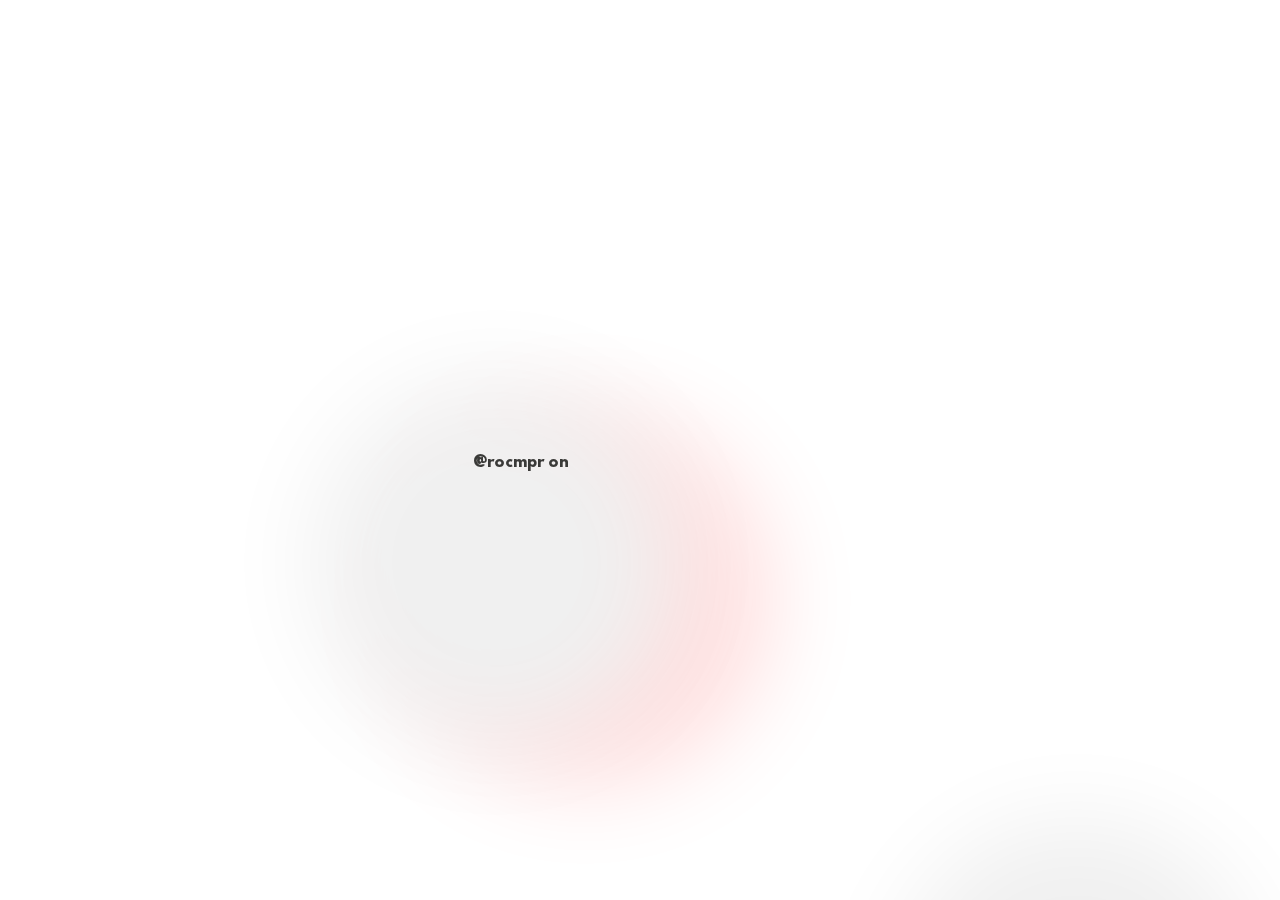
<file: index.html>
<!doctype html>
<html dir="ltr" lang="en-us">
 
<head>
    <meta charset="utf-8">
    <meta name="viewport" content="width=device-width, initial-scale=1">
    <title>a .net apart</title>
    <meta name="description" content="">
 
    <!-- Styles
    ================================================== -->
    <link rel="stylesheet" href="assets/css/styles.css"/>
    <link rel="stylesheet" href="assets/css/animate.css"/>

    <!-- Favicons
    ================================================== -->
    <link rel="shortcut icon" href="assets/img/favicon.png">

</head>

  <body>  
  
   <div class="background">
    <span></span>
    <span></span>
    <span></span>
    <span></span>
    <span></span>
    <span></span>
    <span></span>
    </div>
   
  <main>
    <header><div class="header-wrapper">
      <h1 class="animated slideInLeft">A. NET APART</h1>
      <h1 class="animated slideInUp">by @ROCMPR</h1> 
            <div class="workshop-link animated slideInRight">
                <ul>
                    <li><a href="https://rocmpr.github.io/blog/index.html">Archivo</a></li>
                    <li><a href="https://rocmpr.github.io/blog/about">Acerca de</a></li>
                </ul>
            </div>
      <p class="follow-links animated slideInRight"><span class="glitch">@rocmpr on </span><a href="https://www.linkedin.com/in/camposroberto/"> LinkedIn</a>.
      </p>
                <div class="demo-list animated slideInLeft">
                    <ul>
                        <li><a href="https://rocmpr.github.io/blog/2019-11-24/Metodolog%C3%ADas-%C3%81giles">Metodologías Ágiles</a></li>
                        <li><a href="https://rocmpr.github.io/blog/2019-10-28/Desarrollo-Seguro">Desarrollo Seguro</a></li>
                        <li><a href="https://rocmpr.github.io/blog/2019-12-01/Privacidad-y-Seguridad">Privacidad es Seguridad</a></li>
                        <li><a href="https://rocmpr.github.io/blog/2019-12-07/Ciberseguridad-2020">Ciberseguridad 2020</a></li>
                        <li><a href="https://rocmpr.github.io/blog/2019-12-06/Patrones-de-Ataque">Patrones de Ataque</a></li>
                        <li><a href="https://rocmpr.github.io/blog/2019-12-05/HTTP-Smuggling">HTTP Smuggling</a></li>
                        
                </div>
       
    </div></header>

      <!--<nav class="bar index">
      </nav>-->
 
    </main>

  </body>


</html>
</file>
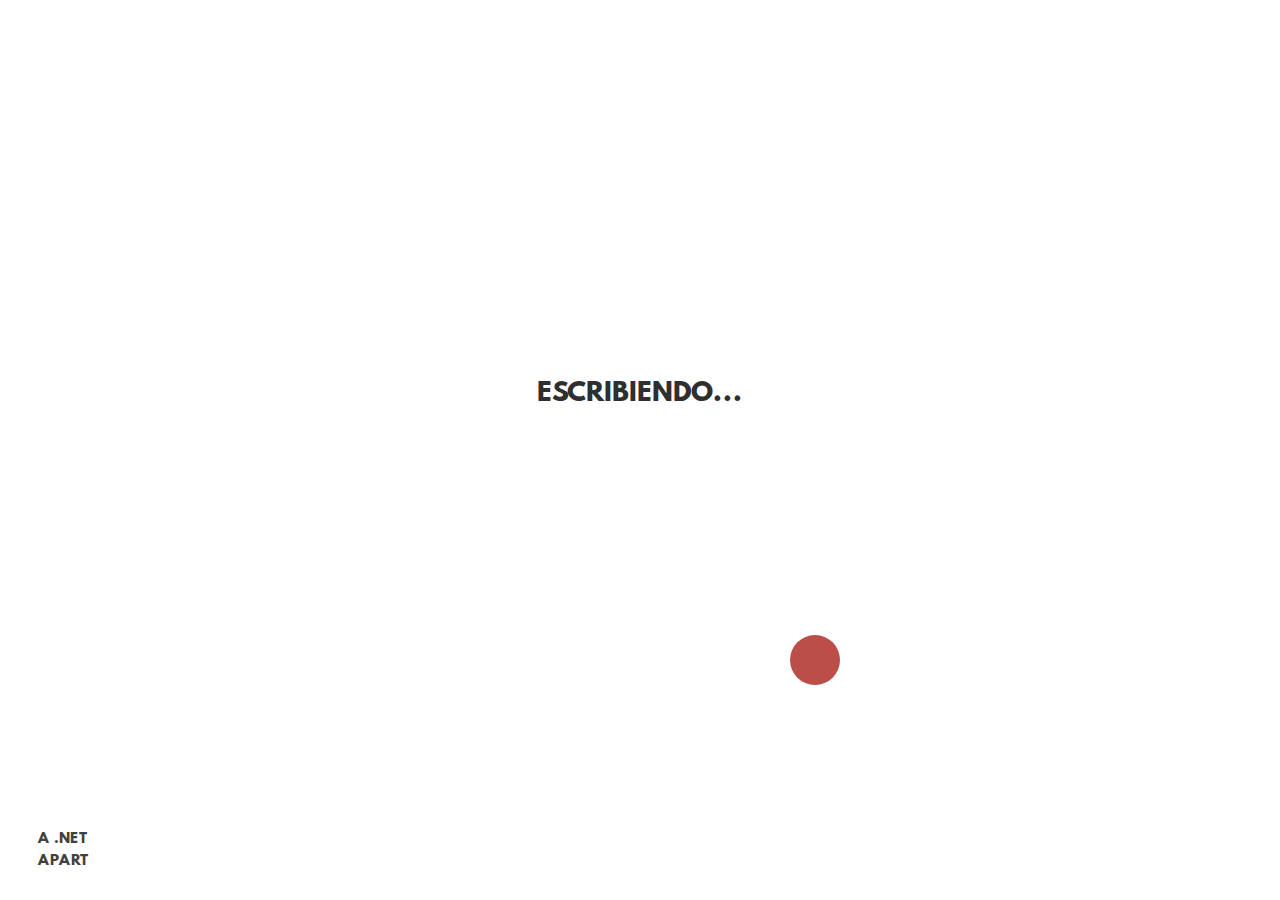
<file: Soon.html>
<!doctype html>
<html dir="ltr" lang="en-us">
 
<head>
    <meta charset="utf-8">
    <meta name="viewport" content="width=device-width, initial-scale=1">
    <title>a .net apart</title>
    <meta name="description" content="">
 
    <!-- Styles
    ================================================== -->
    <link rel="stylesheet" href="assets/css/normalize.css">
    <link rel="stylesheet" href="assets/css/main.css">

    <!-- Favicons
    ================================================== -->
    <link rel="shortcut icon" href="assets/img/favicon.png">

    <!-- Scripts
    ================================================== -->
    <script src="assets/js/textblock.js"></script>
    <script src="assets/js/jquery-3.4.1.js"></script>
 
    <script>
       $(function() {
          $('q').click(function() {
             window.location = $(this).attr('cite');
          });
       });
    </script>

    <!-- Edit this JSON code to scale text elements. -->

    <script>
    Textblock([
     {
         target: ".mars",
         minWidth: 400,
         maxWidth: 800,
         minWidth_FontSize: 4,
         maxWidth_FontSize: 2,
         minWidth_LineHeight: 1,
         maxWidth_LineHeight: 2,
         minWidth_VariableGrade: 400,
         maxWidth_VariableGrade: 800,
     } 
    ]);
    </script>
 
</head>

<body>

    <main>
      <h3>Escribiendo...</h3>
        <div class="circle22">
            <svg width="50" height="50" version="1.1" xmlns="http://www.w3.org/2000/svg">
                <g><circle cx="25" cy="25" r="25" stroke="transparent" fill="#bc4e4a" /></g>
            </svg>
        </div>
    </main>
 
 
    <div class="bar">
        <p><a href="../www">A .NET<br> APART</a></p>
    </div>

</body>

</html>
</file>
<file: assets/css/styles.css>
@font-face {
    font-family: 'League Spartan';
    src: url('../fonts/leaguespartan-bold.eot');
    src: url('../fonts/leaguespartan-bold.eot?#iefix') format('embedded-opentype'),
         url('../fonts/leaguespartan-bold.woff2') format('woff2'),
         url('../fonts/leaguespartan-bold.woff') format('woff'),
         url('../fonts/leaguespartan-bold.ttf') format('truetype'),
         url('../fonts/leaguespartan-bold.svg#league_spartanbold') format('svg');
    font-weight: bold;
    font-style: normal;
}



html * {
  box-sizing: border-box; 
   cursor: url(../img/cur.png), auto;
}

* {
  box-sizing: border-box; }


body {
  margin: 0;
  overflow:auto;
   cursor: url(../img/cur.png), auto;
}

::selection{background-color: #f9f9f9;}

html {
  font-family: 'League Spartan', helvetica, san-serif;
  font-size: 100%;
  color: rgba(12, 12, 10, 0.8);
  font-weight: 400; }

img {
  max-width: 100%;
  display: block; }

/* --------------------------------------------------------*/
h1{
    font-size:4vw;
}
h1, h2, h3 {
  margin: 0;
  /*text-transform: uppercase;*/
  line-height: 1.2; }

h4 {
  font-size: 1rem;
  font-weight: 400;
  margin: 0.1rem 0 0.2rem;
  line-height: 1.2; }

a {
  color: rgba(12, 12, 10, 0.8);
  text-decoration: none; 
 cursor: url(../img/cur.png), auto;}

a:hover {
  color: #bc4e4a; 
  cursor: url(../img/curlink.png), auto;
  transition: 2s;
}

ul {
  list-style: none;
  padding: 0;
  margin: 1rem 0 0; }

ul > li {
  padding: 0; }

ol {
  padding: 0;
  margin: 0; }

:focus {
  outline: 1px solid #bc4e4a; }

/* --------------------------------------------------------*/
header {
  background: #fff;
  min-height: 100vh;
  padding: 5rem 5vw 2rem; }
  header h1 {
    font-size: calc(1.3rem + 1.8vw);
    margin: 0;
    line-height: 1.2em; }
  header p {
    margin: 2rem 0 0; }
  header ul {
    margin: 0; }
  header p,
  header a {
    color: rgba(38, 37, 32, 0.7); }
  header a {
    border-bottom: 1px solid rgba(169, 169, 169, 0.79); }

@supports (display: grid) {
  header {
    display: flex;
    margin: auto;
    padding-top: 1rem;
    padding-bottom: 12rem; }
    header .header-wrapper {
      width: 66vw;
      display: grid;
      margin:auto;
      margin-top: 50px;
      grid-template-columns: auto 1fr 1fr 1fr 0.5fr;
      grid-template-rows: auto 1fr 1fr auto auto;
      grid-gap: 1rem;
      //transform: rotate(45deg); }
    header h1:nth-child(1) {
      grid-column: 1 / 4;
      text-align: right; }
    header h1:nth-child(2) {
      color: #bc4e4a;
      writing-mode:vertical-lr;
      grid-column: 3 / 4;
      grid-row: 2 / 5;
      justify-self: end;
      margin-top: -10px;
      margin-right: -10px; }
    header p {
      margin: 0;
      color: rgba(12, 12, 10, 0.8); }
    header a {
      border-bottom: none;
      text-transform: uppercase;
      color: rgba(12, 12, 10, 0.8);
      font-weight: 700; }
    header .demo-list {
      grid-column: 1 / 3;
      grid-row: 4 / span 2;
      font-weight: 700;
      line-height: 1.2;
      align-self: end; }
      header .demo-list li {
        border-top: 5px solid rgba(12, 12, 10, 0.8);
        text-align: left;
        padding: 2px 0; }
      header .demo-list li:last-child {
        border-bottom: 5px solid rgba(12, 12, 10, 0.8); }
      header .demo-list p {
        padding: 2px 0; }
    header .follow-links {
      grid-column: 3 / 6;
      grid-row: 5;
      font-size: 0.9rem;
      border-bottom: 25px solid #bc4e4a;
      align-self: start;
      justify-content: end;
      line-height: 1.3;
      padding-bottom: 5px;
      font-weight: 400; }
    header .workshop-link {
      border-top: 5px solid rgba(12, 12, 10, 0.8);
      border-bottom: 5px solid rgba(12, 12, 10, 0.8);
      font-weight: 700;
      grid-row: 3;
      grid-column: 4 / 6;
      align-self: end; }
    @media (max-width: 820px) {
      header {
        display: flex;
        margin: auto;
        padding-top: 5rem;
        padding-bottom: 5rem; }
        header .header-wrapper {
          transform: rotate(0); }
        header h1:nth-child(2) {
          margin-top: -5px; }
        header .workshop-link {
          margin-left: 1rem;
          align-self: start; }
        header .follow-links {
          border-bottom: 20px solid #bc4e4a; } }
    @media (max-width: 700px) {
      header .demo-list {
        grid-column: 3 / -1;
        grid-row: 6; } }
    @media (max-width: 500px) {
      header .header-wrapper {
        width: 66vw;
        grid-template-columns: auto 1fr 1fr 1fr 0.5fr;
        grid-template-rows: auto auto  auto auto; 
        margin-top:0px;
      }
      header h1:nth-child(1) {
        grid-column: 1 / -1; }
      header h1:nth-child(2) {
        grid-column: 5;
        grid-row: 2 / 4;
        margin-right: -5px; }
      header .follow-links {
        grid-column: 1 / 4;
        grid-row: 3;
        border-bottom: 10px solid #bc4e4a; }
      header .demo-list {
        grid-column: 1 / -1;
        grid-row: 4; }
      header .workshop-link {
        grid-column: 1 / -1;
        grid-row: 5;
        margin-left: 0; } }
    @media (min-width: 1000px) {
      header {
        padding-bottom: 15rem; } }
    @media (min-width: 1300px) {
      header {
        padding-bottom: 25rem; } }
    @media (min-width: 1800px) {
      header {
        padding-bottom: 30rem; } } }

nav,
.bar {
  background: #bc4e4a;
  padding: 1.04rem 5vw 0.9rem calc(5vw + 1.2rem);
  font-weight: 700;
  text-transform: uppercase;
  letter-spacing: 0.5px;
  font-size: 0.85rem; }
  nav ol,
  .bar ol {
    columns: 180px;
    column-gap: 4rem; }
    nav ol li,
    .bar ol li {
      text-align: left;
      margin: 0;
      padding: 0;
      break-inside: avoid; }

main > section {
  padding: 4rem 5vw 3rem; }
  main > section h3 {
    font-size: 1.2rem;
    margin: 1rem 0 -1rem; }
  main > section h3 > ul {
    margin-left: 2rem; }
  main > section > ul.demo-list {
    display: grid;
    grid-template-columns: repeat(auto-fill, minmax(180px, 1fr));
    grid-gap: 3rem; }
    main > section > ul.demo-list li > a {
      display: flex;
      flex-direction: column; }
      main > section > ul.demo-list li > a img {
        order: -1; }
    main > section > ul.demo-list li > p {
      margin: 0;
      font-size: 1rem;
      font-weight: 400;
      color: rgba(149, 149, 128, 0.8); }
      main > section > ul.demo-list li > p a {
        color: rgba(149, 149, 128, 0.8); }
      main > section > ul.demo-list li > p a::before {
        content: '['; }
      main > section > ul.demo-list li > p a::after {
        content: ']'; }
  main > section img {
    box-shadow: 0px 1px 3px rgba(0, 0, 0, 0.4);
    display: block;
    margin-bottom: 1rem; }
  main > section > footer {
    display: flex;
    color: rgba(149, 149, 128, 0.8);
    font-size: 0.85rem; }
    main > section > footer div {
      flex: 1; }
    main > section > footer h4 {
      font-weight: 300;
      margin: 0.25rem 0; }
    main > section > footer ul {
      margin: 0;
      list-style: square;
      padding: 0 0 0 1rem; }
    main > section > footer li {
      margin: 0;
      padding: 0; }
    main > section > footer a {
      color: inherit; }

section:nth-child(even) {
  background: #f0efeb;
  box-shadow: 0px 0px 6px rgba(0, 0, 0, 0.3); }

section:nth-child(odd) {
  background: #fbf9f6;
  box-shadow: 0px 1px 6px rgba(0, 0, 0, 0.2); }

.note {
  margin: 0.3rem 0 0;
  font-size: 0.85rem;
  font-style: italic; }
  .note a {
    border-bottom: 1px dotted #9C9C9C; }

main > footer {
  background: rgba(0, 0, 0, 0.8);
  color: #fff;
  padding: 3rem; }
  main > footer a {
    color: #eee;
    text-decoration: underline; }
  main > footer p {
    margin-bottom: 0; }
  main > footer ul {
    margin: 0; }


.colors{
   -webkit-animation:colorchange 60s infinite alternate;
}

h1.colors.heading-line::after {
    -webkit-animation:colorchange 60s infinite alternate;
}

@keyframes colorchange {
    0% {
        background-color:#fff;
        color:#000;
    }
    25% {
        background-color:#f6f3ea;
        color:#000;
    }
    50% {
        background-color:#9c9c9a;
        color:#fff;
    }
    50% {
        background-color:#121212;
        color:#fff;
    }
    100% {
        background-color:#f6f3ea;
        color:#000;
    }
}

span.glitch {
      position: relative;
      animation: glitch-animation 2s infinite linear alternate-reverse;
    }
 
    span.glitch:before {
      animation: glitch-animation-2 3s infinite linear alternate-reverse;
      background: black;
      clip: rect( 0, 900px, 0, 0 );
      color: white;
      content: attr( data-text );
      left: -2px;
      overflow: hidden;
      position: absolute;
      text-shadow: 1px 0 blue;
      top: 0;
    }
    /* Expanded Animations */
    @keyframes glitch-animation {
      0% {
        clip: rect(42px, 9999px, 44px, 0);
      }
      5% {
        clip: rect(12px, 9999px, 59px, 0);
      }
      10% {
        clip: rect(48px, 9999px, 29px, 0);
      }
      15.0% {
        clip: rect(42px, 9999px, 73px, 0);
      }
      20% {
        clip: rect(63px, 9999px, 27px, 0);
      }
      25% {
        clip: rect(34px, 9999px, 55px, 0);
      }
      30.0% {
        clip: rect(86px, 9999px, 73px, 0);
      }
      35% {
        clip: rect(20px, 9999px, 20px, 0);
      }
      40% {
        clip: rect(26px, 9999px, 60px, 0);
      }
      45% {
        clip: rect(25px, 9999px, 66px, 0);
      }
      50% {
        clip: rect(57px, 9999px, 98px, 0);
      }
      55.0% {
        clip: rect(5px, 9999px, 46px, 0);
      }
      60.0% {
        clip: rect(82px, 9999px, 31px, 0);
      }
      65% {
        clip: rect(54px, 9999px, 27px, 0);
      }
      70% {
        clip: rect(28px, 9999px, 99px, 0);
      }
      75% {
        clip: rect(45px, 9999px, 69px, 0);
      }
      80% {
        clip: rect(23px, 9999px, 85px, 0);
      }
      85.0% {
        clip: rect(54px, 9999px, 84px, 0);
      }
      90% {
        clip: rect(45px, 9999px, 47px, 0);
      }
      95% {
        clip: rect(37px, 9999px, 20px, 0);
      }
      100% {
        clip: rect(4px, 9999px, 91px, 0);
      }
    }
    @keyframes glitch-animation-2 {
      0% {
        clip: rect(65px, 9999px, 100px, 0);
      }
      5% {
        clip: rect(52px, 9999px, 74px, 0);
      }
      10% {
        clip: rect(79px, 9999px, 85px, 0);
      }
      15.0% {
        clip: rect(75px, 9999px, 5px, 0);
      }
      20% {
        clip: rect(67px, 9999px, 61px, 0);
      }
      25% {
        clip: rect(14px, 9999px, 79px, 0);
      }
      30.0% {
        clip: rect(1px, 9999px, 66px, 0);
      }
      35% {
        clip: rect(86px, 9999px, 30px, 0);
      }
      40% {
        clip: rect(23px, 9999px, 98px, 0);
      }
      45% {
        clip: rect(85px, 9999px, 72px, 0);
      }
      50% {
        clip: rect(71px, 9999px, 75px, 0);
      }
      55.0% {
        clip: rect(2px, 9999px, 48px, 0);
      }
      60.0% {
        clip: rect(30px, 9999px, 16px, 0);
      }
      65% {
        clip: rect(59px, 9999px, 50px, 0);
      }
      70% {
        clip: rect(41px, 9999px, 62px, 0);
      }
      75% {
        clip: rect(2px, 9999px, 82px, 0);
      }
      80% {
        clip: rect(47px, 9999px, 73px, 0);
      }
      85.0% {
        clip: rect(3px, 9999px, 27px, 0);
      }
      90% {
        clip: rect(26px, 9999px, 55px, 0);
      }
      95% {
        clip: rect(42px, 9999px, 97px, 0);
      }
      100% {
        clip: rect(38px, 9999px, 49px, 0);
      }
    }
 
@keyframes move {
    100% {
        transform: translate3d(0, 0, 1px) rotate(360deg);
    }
}

.background {
    position: fixed;
    width: 100vw;
    height: 100vh;
    top: 0;
    left: 0;
    background: #ffffff;
    overflow: hidden;
}

.background span {
    width: 41vmin;
    height: 41vmin;
    border-radius: 41vmin;
    backface-visibility: hidden;
    position: absolute;
    animation: move;
    animation-duration: 1;
    animation-timing-function: linear;
    animation-iteration-count: infinite;
}


.background span:nth-child(0) {
    color: #eae4f3;
    top: 56%;
    left: 11%;
    animation-duration: 11s;
    animation-delay: -38s;
    transform-origin: 20vw -24vh;
    box-shadow: -82vmin 0 11.203905642087923vmin currentColor;
}
.background span:nth-child(1) {
    color: #f0f0f0;
    top: 83%;
    left: 52%;
    animation-duration: 9s;
    animation-delay: -33s;
    transform-origin: -23vw -21vh;
    box-shadow: 82vmin 0 10.807378366203013vmin currentColor;
}
.background span:nth-child(2) {
    color: #f0f0f0;
    top: 91%;
    left: 12%;
    animation-duration: 37s;
    animation-delay: -19s;
    transform-origin: -23vw 3vh;
    box-shadow: 82vmin 0 10.474876035792924vmin currentColor;
}
.background span:nth-child(3) {
    color: #f0f0f0;
    top: 49%;
    left: 49%;
    animation-duration: 12s;
    animation-delay: -28s;
    transform-origin: 7vw 6vh;
    box-shadow: 82vmin 0 10.658538918003533vmin currentColor;
}
.background span:nth-child(4) {
    color: #ffdddd;
    top: 46%;
    left: 89%;
    animation-duration: 10s;
    animation-delay: -46s;
    transform-origin: -12vw -10vh;
    box-shadow: -82vmin 0 10.372929045669158vmin currentColor;
}
.background span:nth-child(5) {
    color: #f0f0f0;
    top: 42%;
    left: 82%;
    animation-duration: 8s;
    animation-delay: -35s;
    transform-origin: 14vw -4vh;
    box-shadow: -82vmin 0 10.984924468172274vmin currentColor;
}
.background span:nth-child(6) {
    color: #eae4f3;
    top: 55%;
    left: 70%;
    animation-duration: 28s;
    animation-delay: -13s;
    transform-origin: -4vw -11vh;
    box-shadow: 82vmin 0 10.772865989159612vmin currentColor;
}

/*Keyframes*/
</file>
<file: assets/css/main.css>
@font-face {
    font-family: 'League Spartan';
    src: url('../fonts/leaguespartan-bold.eot');
    src: url('../fonts/leaguespartan-bold.eot?#iefix') format('embedded-opentype'),
         url('../fonts/leaguespartan-bold.woff2') format('woff2'),
         url('../fonts/leaguespartan-bold.woff') format('woff'),
         url('../fonts/leaguespartan-bold.ttf') format('truetype'),
         url('../fonts/leaguespartan-bold.svg#league_spartanbold') format('svg');
    font-weight: bold;
    font-style: normal;
}

@font-face {
    font-family: 'Collegiate';
    src:url('../fonts/Collegiate.ttf.woff') format('woff'),
        url('../fonts/Collegiate.ttf.svg#Collegiate') format('svg'),
        url('../fonts/Collegiate.ttf.eot'),
        url('../fonts/Collegiate.ttf.eot?#iefix') format('embedded-opentype'); 
    font-weight: normal;
    font-style: normal;
}

@font-face {
font-family: 'Super Grotesk Regular';
font-style: normal;
font-weight: normal;
src: local('Super Grotesk Regular'), url('../fonts/king_super_grotesk.woff') format('woff');
}


@font-face {
font-family: 'Super Grotesk Medium';
font-style: normal;
font-weight: normal;
src: local('Super Grotesk Medium'), url('../fonts/king_super_grotesk_medium.woff') format('woff');
}


html,
body {
     cursor: url(../img/cur.png), auto;
}
 
body {

  font-family: 'Collegiate';
  font-size:22px;
  color:rgba(0,0,0,.84);
  font-weight: 400;
    font-style: normal;
    font-size: 21px;
    line-height: 1.58;
    letter-spacing: -.003em;
    cursor: url(../img/cur.png), auto;
}

 
a {
  font-family: 'League Spartan';
  color: rgba(12, 12, 10, 0.8);
  text-decoration: none; 
    cursor: url(../img/cur.png), auto;
 }

a:hover {
  color: #bc4e4a; 
  cursor: url(../img/curlink.png), auto;
  transition: 2s;
 }

 
.colors{
   -webkit-animation:colorchange 60s infinite alternate;
}


 
@keyframes colorchange {
    0% {
        background-color:#fff;
        color:#000;
    }
    25% {
        background-color:#f6f3ea;
        color:#000;
    }
    50% {
        background-color:#9c9c9a;
        color:#f6f3ea;
    }
    50% {
        background-color:#121212;
        color:#000;
    }
    100% {
        background-color:#f6f3ea;
        color:#000;
    }
}

main {
  margin: 10vh 23vw;
  height: 80vh;
  width: 54vw;
  display: grid;
  grid-template-rows: 2fr 25px 1fr 25px 1fr 25px 1fr 25px 2fr ;
  grid-template-columns: 25px 1fr 25px 1fr 50px 1fr;
  grid-gap: 1px; 
}

.mained{
    margin: 10vh 23vw;
    height: 80vh;
    width: 54vw;
    font-family: 
}

h1 {
  grid-row: 3 / 8;
  grid-column: 1 / -1;
}

h1, h2, h3 {
  font-family: 'League Spartan';
  text-transform: uppercase;
  margin: 0;
  align-self: center;
  justify-self: center;
  display: block;
  font-size: 2.29vw;
  margin: 0.14em 0 0 0;
  padding: 0;
  line-height: 0.7; }

h1.part1 {
  grid-row: 3; 
}

h1.part2 {
  grid-row: 7;
  /*font-size: 10vw;*/ 
}

/*h1 span:first-child {
  grid-row: 1;
}
h1 span:last-child {
  grid-row: 5;
} */
h2 {
  grid-row: 5 / 6;
  grid-column: 1 / -1;
  align-self: center;
  justify-self: center;
  /*font-size: 8.2vw;*/ 
}

h3 {
  grid-row: 4 / 5;
  grid-column: 1 / -1;
  align-self: center;
  justify-self: center;
  font-size: 1.2em;
  line-height: 1; 
}

blockquote {
  font-family: "Super Grotesk Regular", serif;
  font-size: 30px;
  font-style: italic;
  letter-spacing: -0.36px;
  line-height: 44.4px;
  overflow-wrap: break-word;
  margin: 55px 0 33px 0;
  /* text-align: center; */
  color: rgba(0, 0, 0, 0.68);
  padding: 0 0 0 50px;
}

code {
  font-size: 18px;
  background: rgba(0,0,0,.05);
  border-radius: 2px;
  padding: 3px 5px;
}

mark, .highlighted {
  background: #D18582;
  color:#FFF;
}

.first-letter {
  overflow-wrap: break-word;
  font-family: "Super Grotesk Medium", serif;
  font-size: 60px;
  line-height: 60px;
  display: block;
  position: relative;
  float: left;
  margin: 0px 7px 0 -5px;
}

.subtitle {
  font-family: "Super Grotesk Regular", sans-serif;
  color: rgba(0, 0, 0, 0.54);
  margin: 0 0 24px 0;
}

::selection{background-color: lavender}

.rect {
  background: #bc4e4a; }

.rect1 {
  grid-row: 1;
  grid-column: 1; }

.rect2 {
  grid-row: 1;
  grid-column: 3; }

.rect3 {
  grid-row: 2;
  grid-column: 1 / -1; }

.rect4 {
  grid-row: 4;
  grid-column: 1 / -1; }

.rect5 {
  grid-row: 6;
  grid-column: 1 / -1; }

.rect6 {
  grid-row: 8;
  grid-column: 1 / -1; }

.rect7 {
  grid-row: 9;
  grid-column: 1; }

.circle1 {
  grid-row: 1;
  grid-column: 5; }

.circle2 {
  grid-row: 9;
  grid-column: 5;
  align-self: self-end; 
  color:#bc4e4a;
}
.circle20 {
  grid-row: 9;
  grid-column: 4;
  color:#bc4e4a;
}

.circle21 {
  grid-row: 9;
  grid-column: 5;
  color:#bc4e4a;
}
.circle22 {
  grid-row: 9;
  grid-column: 6;
  color:#bc4e4a;

}

g circle {
  stroke-dasharray: 700;
  stroke-dashoffset: 700;
  stroke-linecap: butt;
  -webkit-transition: all 2s ease-out;
  -moz-transition: all 2s ease-out;
  -ms-transition: all 2s ease-out;
  -o-transition: all 2s ease-out;
  transition: all 2s ease-out;
}
g:hover circle {
  fill: #000;
  color:#f6f3ea;
  stroke-dashoffset: 0;
  stroke-dasharray: 700;
  stroke-width: 10;
}
 
nav,
.bar {
background: #fff;
padding: 1.04rem 3vw 0.9rem;
 
font-weight: 700;
text-transform: uppercase;
letter-spacing: 0.5px;
font-size: 0.85rem;
bottom: 0;
position: fixed;
}
 
  nav ol,
  .bar ol {
    columns: 180px;
    column-gap: 4rem; }
    nav ol li,
    .bar ol li {
      text-align: left;
      margin: 0;
      padding: 0;
      break-inside: avoid; }

table.customTable {
  width: 100%;
  background-color: #FFFFFF;
  border-collapse: collapse;
  border-width: 1px;
  border-color: #FFF;
  border-style: dotted;
  color: #000000;
}

table.customTable td, table.customTable th {
  border-width: 1px;
  border-color: #000000;
  border-style: dotted;
  padding: 5px;
}

table.customTable thead {
  background-color: #FFFFFF;
}

.Agile{
  margin-bottom: 30px;
}

ul.circledot {
  list-style-type: circle;
}

ul.squaredot {
  list-style-type: square;

}

ol.romandot {
  list-style-type: upper-roman;
}

ol.abcdot {
  list-style-type: lower-alpha;
}

footer {
    flex-shrink: 0;
}

footer {
  color: #000;
  /*background: url();*/
  background-position: center; 
  background-repeat: no-repeat;
  background-size: cover;
}

footer > h1 {
  text-shadow: 1px 1px 4px #00000080;
}

footer > h2 {
  text-shadow: 1px 1px 3px #00000080;
}

footer > h3 {
  text-shadow: 1px 1px 2px #00000080;
}

ol {
  padding-left:1.5em;
}
span {
  cursor:pointer;
}
span:hover {
/*  color:#caccc9;
  background-color:#222;*/
  background: #D18582;
  color:#FFF;
}
cite {
  font-style:normal;
}
small {
  font-size:8px;
}

footer {
  border-top:18px solid #D18582;
}

footer p {
  text-indent:0;
}

footer ol{
  display:inline-block;
  font-size: 18px;
  text-align: center;
}

 /* For mobile phones: */
[class*="col-"] {
  width: 100%;
}

@media only screen and (min-width: 600px) {
  /* For tablets: */
  .col-s-1 {width: 8.33%;}
  .col-s-2 {width: 16.66%;}
  .col-s-3 {width: 25%;}
  .col-s-4 {width: 33.33%;}
  .col-s-5 {width: 41.66%;}
  .col-s-6 {width: 50%;}
  .col-s-7 {width: 58.33%;}
  .col-s-8 {width: 66.66%;}
  .col-s-9 {width: 75%;}
  .col-s-10 {width: 83.33%;}
  .col-s-11 {width: 91.66%;}
  .col-s-12 {width: 100%;}
    h1 {
        font-size: 4vw;
    }

    nav .bar p {font-size:0.75rem;}

    footer {
        border-top:10px solid #D18582;
      }

      footer p {
        text-indent:0;
      }

      footer ol {
        display:inline-block;
        font-size: 10px;
        text-align: left;
      }
  
}

@media only screen and (min-width: 768px) {
  /* For desktop: */
  .col-1 {width: 8.33%;}
  .col-2 {width: 16.66%;}
  .col-3 {width: 25%;}
  .col-4 {width: 33.33%;}
  .col-5 {width: 41.66%;}
  .col-6 {width: 50%;}
  .col-7 {width: 58.33%;}
  .col-8 {width: 66.66%;}
  .col-9 {width: 75%;}
  .col-10 {width: 83.33%;}
  .col-11 {width: 91.66%;}
  .col-12 {width: 100%;}


}

@media only screen and (max-width: 600px) {
    h1 {
        font-size: 4vw;
    }
}

.rotate {

  transform: rotate(-90deg);


  /* Legacy vendor prefixes that you probably don't need... */

  /* Safari */
  -webkit-transform: rotate(-90deg);

  /* Firefox */
  -moz-transform: rotate(-90deg);

  /* IE */
  -ms-transform: rotate(-90deg);

  /* Opera */
  -o-transform: rotate(-90deg);

  /* Internet Explorer */
  filter: progid:DXImageTransform.Microsoft.BasicImage(rotation=3);

}

g.colors{
   -webkit-animation:colorchange 60s infinite alternate;
}

 
@-webkit-keyframes colorchange {
    0% {
        border-color:   ;
        color: #222;
    }

    10% {
        border-color: #179393;
        color: #179393;
    }

    20% {
        border-color: #c42328;
        color: #c42328;
    }

    30% {
        border-color: #4878b6;
        color: #4878b6;
    }

    40% {
        border-color: #eec400;
        color: #eec400;
    }

    50% {
        border-color: #f29217;
        color: #f29217;
    }

    60% {
        border-color: #64976f;
        color: #64976f;
    }

    70% {
        border-color: #098ab2;
        color: #098ab2;
    }

    80% {
        border-color: #985276;
        color: #985276;
    }

    90% {
        border-color: #c9224e;
        color: #c9224e;
    }

    100% {
        border-color: #222;
        color: #222;
    }
}
</file>
